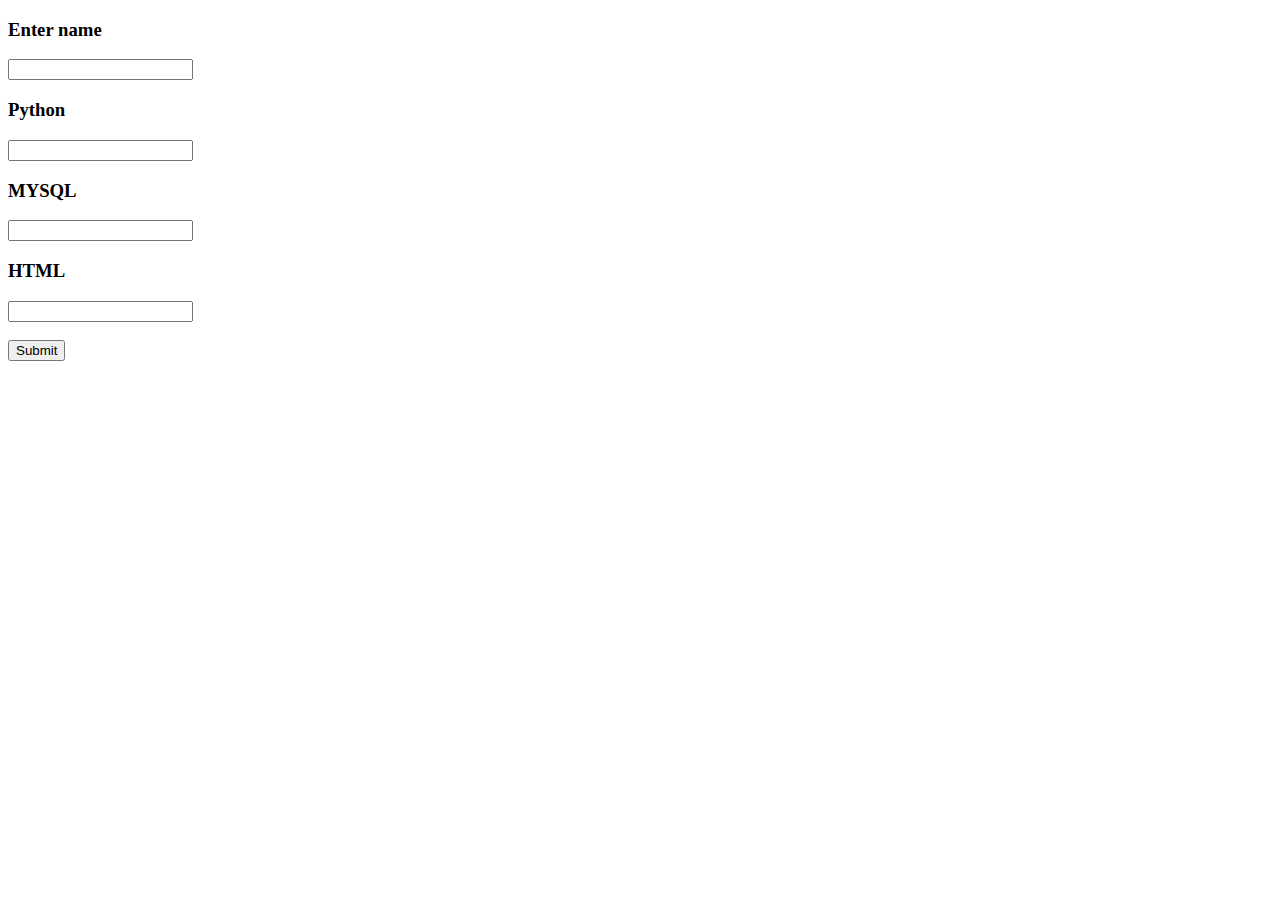
<file: templates/index.html>
<!DOCTYPE html>
<html lang="en">
<head>
    <meta charset="UTF-8">
    <meta http-equiv="X-UA-Compatible" content="IE=edge">
    <meta name="viewport" content="width=device-width, initial-scale=1.0">
    <title>Document</title>
</head>
<body>
    <form method="POST">
        <h3>Enter name</h3>
        <input type="text" name="name" required/>

        <h3>Python</h3>
        <input type="number" name="Python" required/>

         <h3>MYSQL</h3>
        <input type="number" name="MYSQL" required/>

        <h3>HTML</h3>
        <input type="number" name="HTML" required/><br><br>

        <button>Submit</button>
                
                 
                        
    </form>
</body>
</html>
</file>
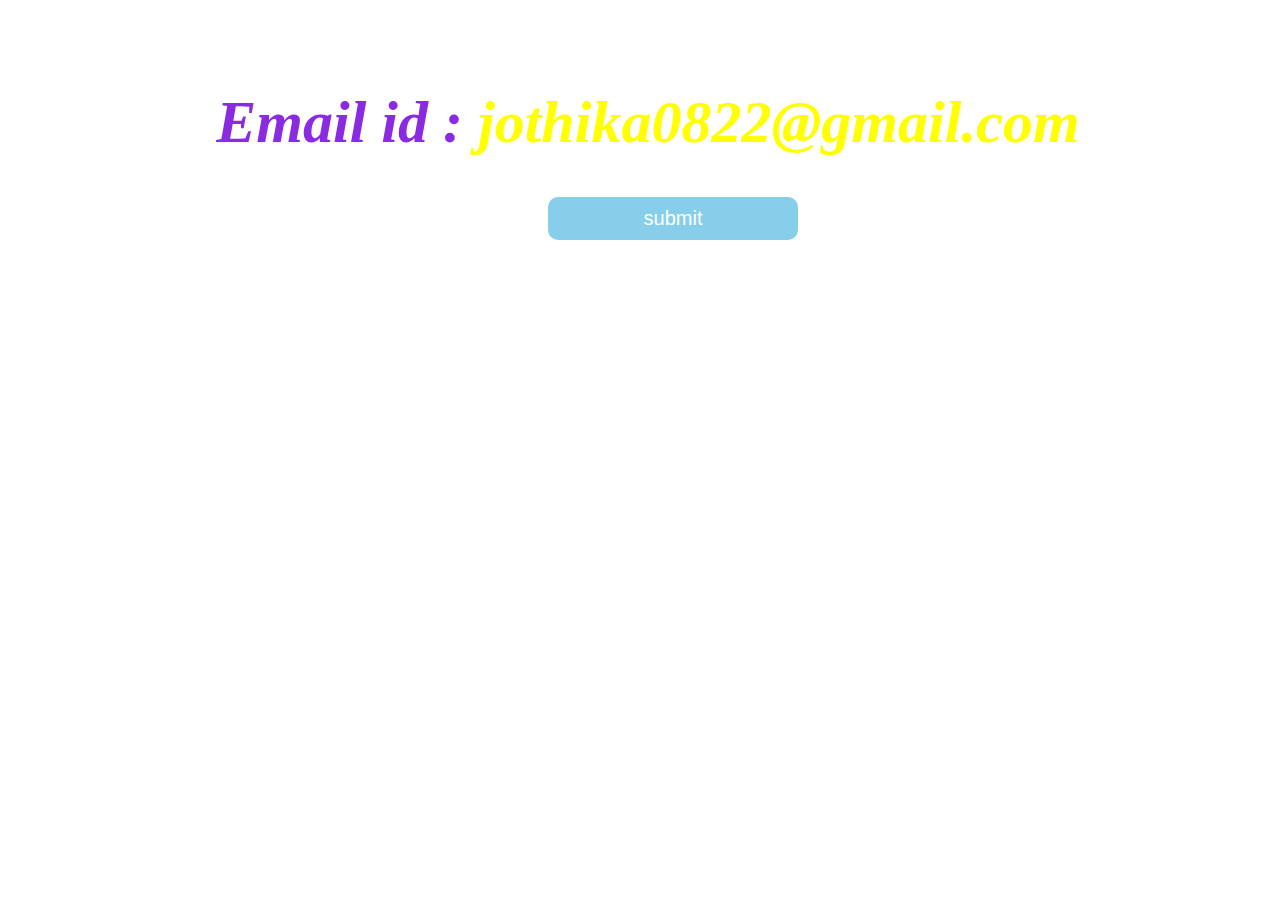
<file: templates/selector.html>
<!DOCTYPE html>
<html lang="en">
<head>
    <meta charset="UTF-8">
    <meta http-equiv="X-UA-Compatible" content="IE=edge">
    <meta name="viewport" content="width=device-width, initial-scale=1.0">
    <title>Document</title>
    <link rel="stylesheet" href="selector.css">
    <link rel="preconnect" href="https://fonts.googleapis.com">
   <link rel="preconnect" href="https://fonts.gstatic.com" crossorigin>
   <link href="https://fonts.googleapis.com/css2?family=Roboto&display=swap" rel="stylesheet">
</head>
<body>

  <div class="bg-container">  
       
    <div class="card">
    
    
   
          <h1 class="heading">Email id : <span class="highlight">jothika0822@gmail.com</span></h1>

          <button class="button">submit</button>
          

    </div>
        
  </div>     
   
</body>
</html>
</file>
<file: templates/selector.css>
.bg-container{
    
    
    background-image: url("https://images.unsplash.com/photo-1507525428034-b723cf961d3e?ixlib=rb-4.0.3&ixid=MnwxMjA3fDB8MHxzZWFyY2h8Mnx8dHJvcGljYWwlMjBiZWFjaHxlbnwwfHwwfHw%3D&w=1000&q=80");
    background-size:cover ;
    height:100vh;
    width:100vw;
    
}

.card{
    background-color: white;
    padding:40px;
    border-top-right-radius: 60px;
    border-top-left-radius: 60px;
    border-bottom-left-radius: 60px;
    border-bottom-right-radius: 60px;
    
}



.heading{
    
    
    
    font-size: 60px;
    text-align: center;
    color:blueviolet;
    font-style: italic;
    font-weight: bold;
    font-family: Cambria, Cochin, Georgia, Times, 'Times New Roman', serif;

}

.highlight{
    color:yellow;
}

.button{
    color:white;
    background-color: skyblue;
    text-align: center;
    padding:10px;
    border-radius: 10px;
    font-size: 20px;
    border-width: 0px;
    margin-left: 500px;
    width:250px;
}
</file>
